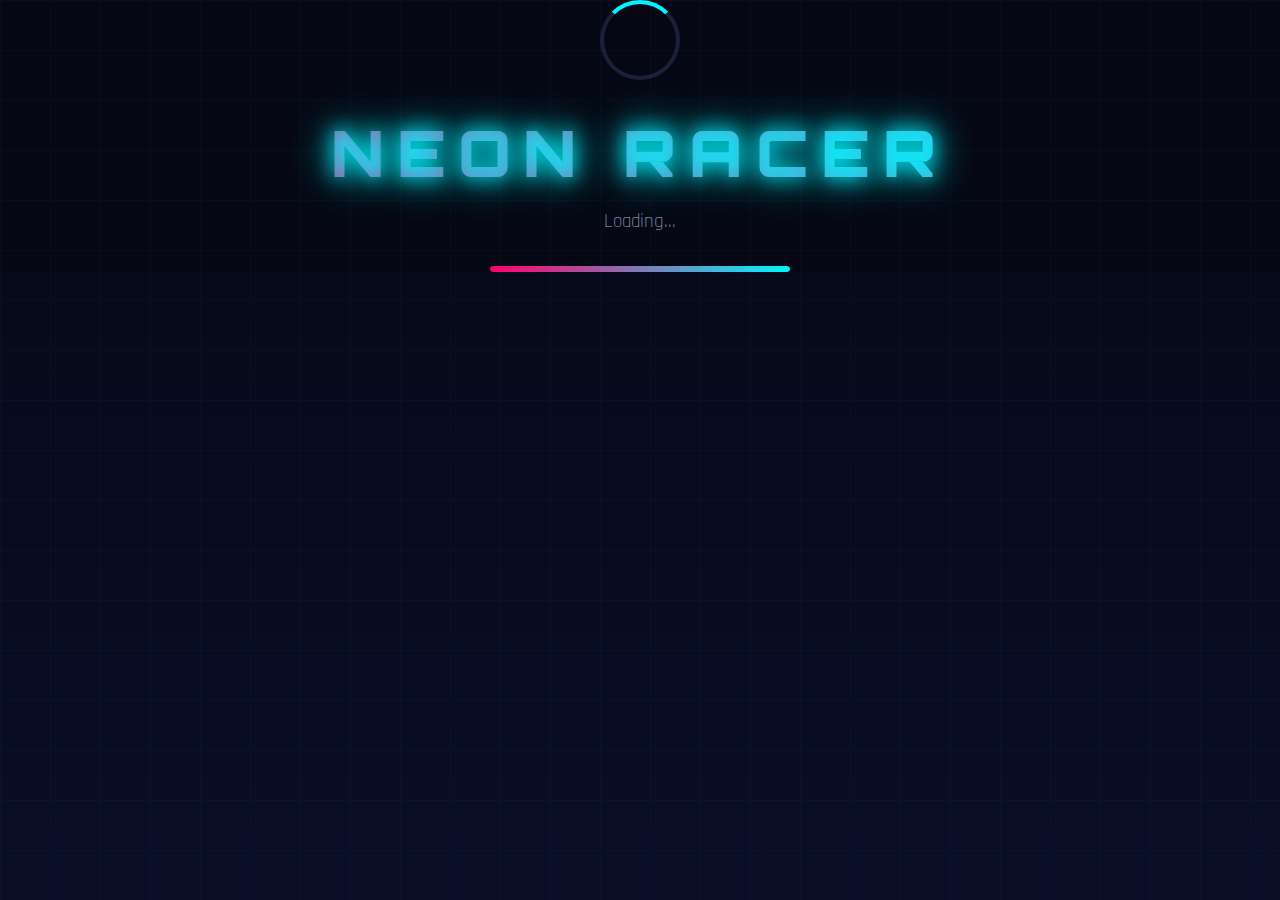
<file: index.html>
<!DOCTYPE html>
<html lang="en">
<head>
    <meta charset="UTF-8">
    <meta name="viewport" content="width=device-width, initial-scale=1.0, user-scalable=no">
    <meta name="theme-color" content="#0a0e27">
    <meta name="description" content="Retro arcade racing game - dodge traffic, collect coins, and set high scores!">
    
    <title>Neon Racer - Arcade Racing</title>
    
    <!-- PWA manifest -->
    <link rel="manifest" href="manifest.json">
    
    <!-- Icons -->
    <link rel="icon" type="image/png" sizes="192x192" href="icons/icon-192.png">
    <link rel="apple-touch-icon" href="icons/icon-512.png">
    
    <!-- Preload critical assets -->
    <link rel="preload" href="css/style.css" as="style">
    <link rel="preload" href="js/main.js" as="script">
    
    <!-- Stylesheets -->
    <link rel="stylesheet" href="css/style.css">
    <link rel="stylesheet" href="css/ui.css">
</head>
<body>
    <!-- Loading Screen -->
    <div id="loading-screen" class="loading-screen">
        <div class="loading-content">
            <div class="loading-spinner"></div>
            <h1 class="loading-title">NEON RACER</h1>
            <p class="loading-text">Loading...</p>
            <div class="loading-bar">
                <div class="loading-progress" id="loading-progress"></div>
            </div>
        </div>
    </div>

    <!-- Main Menu -->
    <div id="menu-screen" class="screen menu-screen hidden">
        <div class="menu-content">
            <h1 class="game-title">
                <span class="title-neon">NEON</span>
                <span class="title-racer">RACER</span>
            </h1>
            <div class="menu-stats">
                <div class="stat-item">
                    <span class="stat-label">High Score</span>
                    <span class="stat-value" id="menu-highscore">0</span>
                </div>
                <div class="stat-item">
                    <span class="stat-label">Total Coins</span>
                    <span class="stat-value" id="menu-coins">0</span>
                </div>
            </div>
            <div class="menu-buttons">
                <button class="btn btn-primary" id="btn-start">START GAME</button>
                <button class="btn btn-secondary" id="btn-controls">CONTROLS</button>
                <button class="btn btn-secondary" id="btn-settings">SETTINGS</button>
            </div>
            <div class="menu-footer">
                <p>Use ← → or touch controls to steer</p>
            </div>
        </div>
    </div>

    <!-- Game Screen -->
    <div id="game-screen" class="screen game-screen hidden">
        <canvas id="game-canvas"></canvas>
        
        <!-- Game UI Overlay -->
        <div class="game-ui">
            <div class="ui-top">
                <div class="ui-stat">
                    <span class="ui-label">SCORE</span>
                    <span class="ui-value" id="game-score">0</span>
                </div>
                <div class="ui-stat">
                    <span class="ui-label">LEVEL</span>
                    <span class="ui-value" id="game-level">1</span>
                </div>
                <div class="ui-stat">
                    <span class="ui-label">COINS</span>
                    <span class="ui-value" id="game-coins">0</span>
                </div>
            </div>
            
            <div class="ui-bottom">
                <div class="speed-meter">
                    <div class="speed-label">SPEED</div>
                    <div class="speed-bar">
                        <div class="speed-fill" id="speed-fill"></div>
                    </div>
                </div>
            </div>
        </div>

        <!-- Touch Controls -->
        <div class="touch-controls" id="touch-controls">
            <button class="touch-btn touch-left" id="touch-left">
                <svg viewBox="0 0 24 24" fill="currentColor">
                    <path d="M15.41 7.41L14 6l-6 6 6 6 1.41-1.41L10.83 12z"/>
                </svg>
            </button>
            <button class="touch-btn touch-right" id="touch-right">
                <svg viewBox="0 0 24 24" fill="currentColor">
                    <path d="M10 6L8.59 7.41 13.17 12l-4.58 4.59L10 18l6-6z"/>
                </svg>
            </button>
        </div>

        <!-- Pause Button -->
        <button class="pause-btn" id="pause-btn">
            <svg viewBox="0 0 24 24" fill="currentColor">
                <path d="M6 4h4v16H6V4zm8 0h4v16h-4V4z"/>
            </svg>
        </button>
    </div>

    <!-- Pause Screen -->
    <div id="pause-screen" class="screen overlay-screen hidden">
        <div class="overlay-content">
            <h2 class="overlay-title">PAUSED</h2>
            <div class="overlay-buttons">
                <button class="btn btn-primary" id="btn-resume">RESUME</button>
                <button class="btn btn-secondary" id="btn-restart">RESTART</button>
                <button class="btn btn-secondary" id="btn-menu">MAIN MENU</button>
            </div>
        </div>
    </div>

    <!-- Game Over Screen -->
    <div id="gameover-screen" class="screen overlay-screen hidden">
        <div class="overlay-content">
            <h2 class="overlay-title game-over-title">GAME OVER</h2>
            <div class="game-over-stats">
                <div class="final-stat">
                    <span class="final-label">Final Score</span>
                    <span class="final-value" id="final-score">0</span>
                </div>
                <div class="final-stat">
                    <span class="final-label">Level Reached</span>
                    <span class="final-value" id="final-level">1</span>
                </div>
                <div class="final-stat">
                    <span class="final-label">Coins Collected</span>
                    <span class="final-value" id="final-coins">0</span>
                </div>
                <div class="final-stat">
                    <span class="final-label">Distance</span>
                    <span class="final-value" id="final-distance">0m</span>
                </div>
                <div class="final-stat highlight" id="highscore-container">
                    <span class="final-label">🏆 New High Score!</span>
                </div>
            </div>
            <div class="overlay-buttons">
                <button class="btn btn-primary" id="btn-play-again">PLAY AGAIN</button>
                <button class="btn btn-secondary" id="btn-menu-gameover">MAIN MENU</button>
            </div>
        </div>
    </div>

    <!-- Settings Screen -->
    <div id="settings-screen" class="screen overlay-screen hidden">
        <div class="overlay-content">
            <h2 class="overlay-title">SETTINGS</h2>
            <div class="settings-panel">
                <div class="setting-item">
                    <label for="sound-toggle">Sound Effects</label>
                    <input type="checkbox" id="sound-toggle" class="toggle-switch" checked>
                </div>
                <div class="setting-item">
                    <label for="music-toggle">Music</label>
                    <input type="checkbox" id="music-toggle" class="toggle-switch" checked>
                </div>
                <div class="setting-item">
                    <label for="particles-toggle">Particle Effects</label>
                    <input type="checkbox" id="particles-toggle" class="toggle-switch" checked>
                </div>
            </div>
            <div class="overlay-buttons">
                <button class="btn btn-primary" id="btn-settings-close">CLOSE</button>
                <button class="btn btn-danger" id="btn-reset-data">RESET ALL DATA</button>
            </div>
        </div>
    </div>

    <!-- Scripts -->
    <script src="js/core/engine.js"></script>
    <script src="js/core/loop.js"></script>
    <script src="js/core/collision.js"></script>
    <script src="js/system/sprite.js"></script>
    <script src="js/system/audio.js"></script>
    <script src="js/system/controls.js"></script>
    <script src="js/system/storage.js"></script>
    <script src="js/system/particles.js"></script>
    <script src="js/game/player.js"></script>
    <script src="js/game/enemy.js"></script>
    <script src="js/game/road.js"></script>
    <script src="js/game/coins.js"></script>
    <script src="js/game/powerups.js"></script>
    <script src="js/game/levels.js"></script>
    <script src="js/ui/ui-manager.js"></script>
    <script src="js/main.js"></script>

    <!-- Service Worker Registration -->
    <script>
        if ('serviceWorker' in navigator) {
            window.addEventListener('load', () => {
                navigator.serviceWorker.register('sw.js')
                    .then(reg => console.log('Service Worker registered'))
                    .catch(err => console.log('Service Worker registration failed'));
            });
        }
    </script>
</body>
</html>
</file>
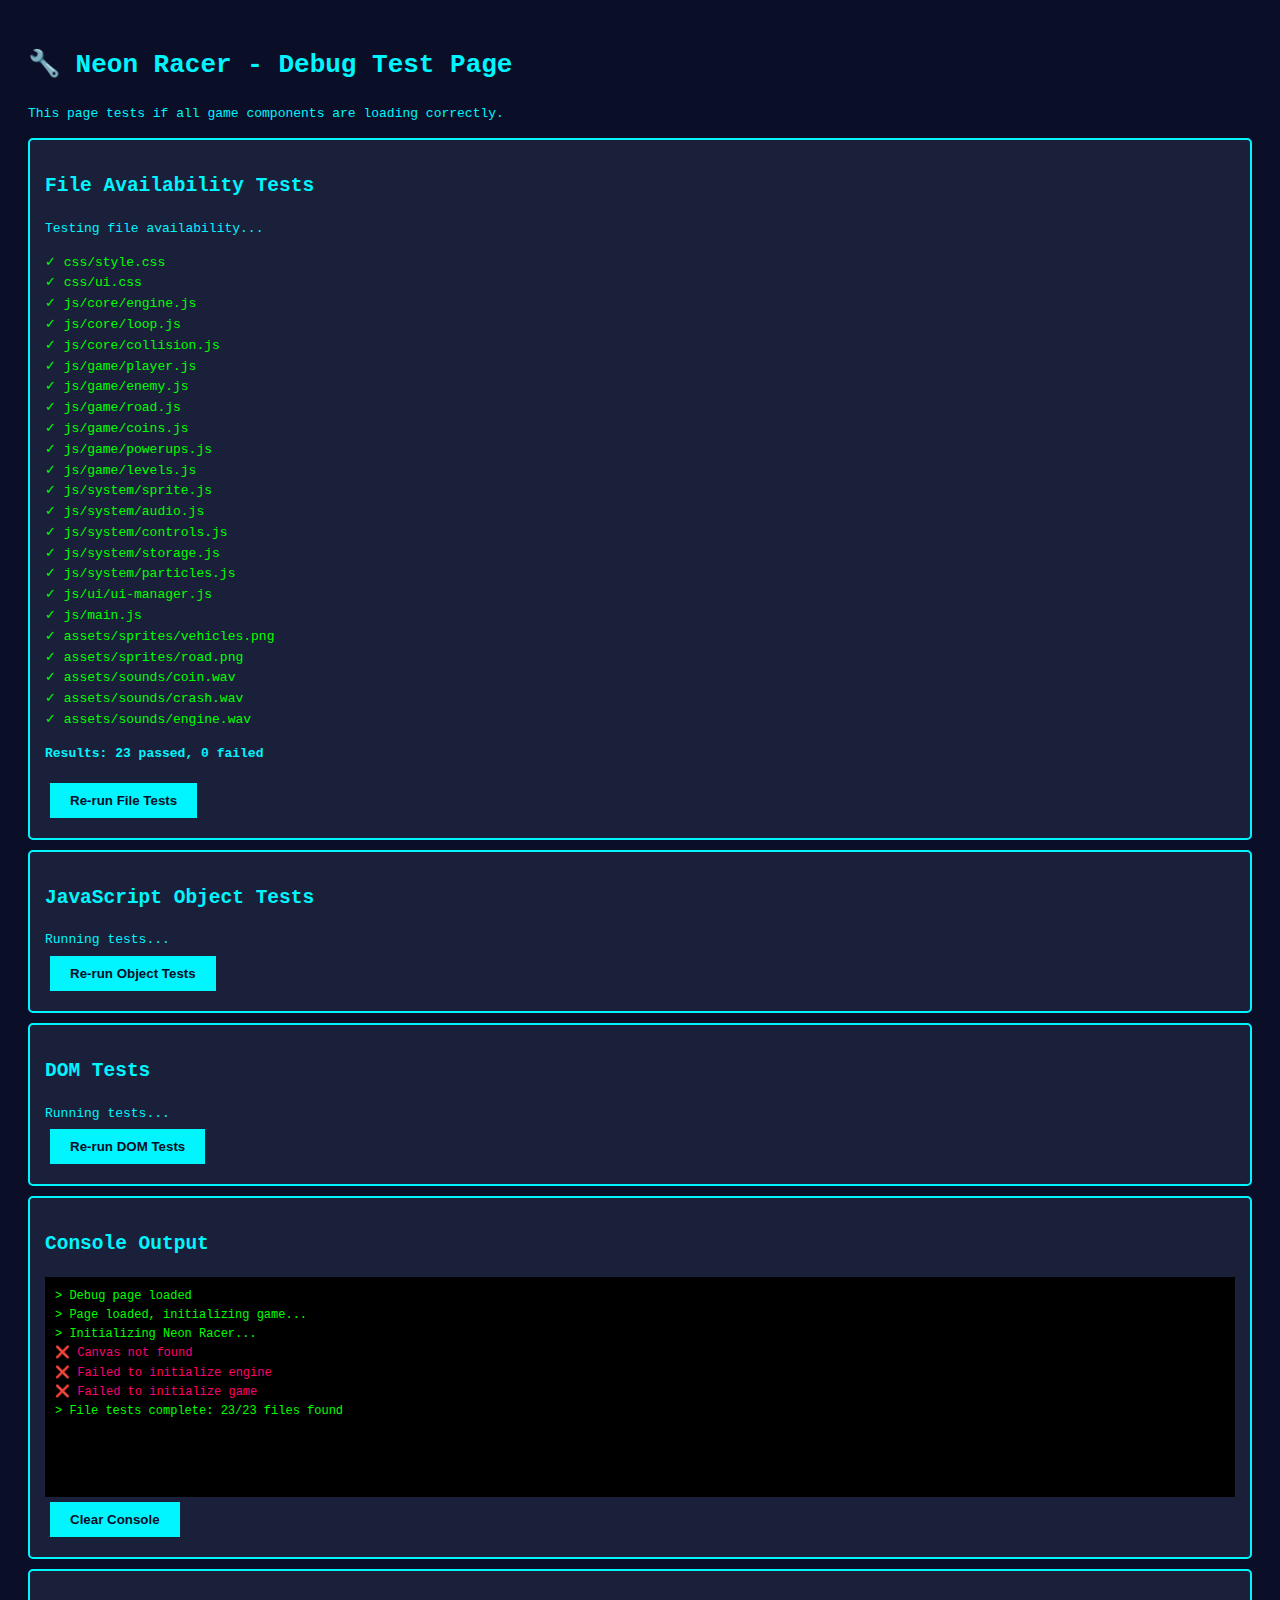
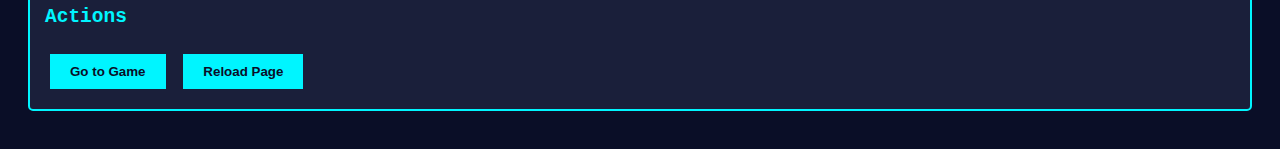
<file: debug.html>
<!DOCTYPE html>
<html lang="en">
<head>
    <meta charset="UTF-8">
    <meta name="viewport" content="width=device-width, initial-scale=1.0, user-scalable=no">
    <title>Neon Racer - Debug Test</title>
    <style>
        body {
            font-family: monospace;
            background: #0a0e27;
            color: #00f5ff;
            padding: 20px;
            line-height: 1.6;
        }
        .test-section {
            background: #1a1f3a;
            padding: 15px;
            margin: 10px 0;
            border: 2px solid #00f5ff;
            border-radius: 5px;
        }
        .pass { color: #00ff00; }
        .fail { color: #ff006e; }
        .warning { color: #ffbe0b; }
        button {
            background: #00f5ff;
            color: #0a0e27;
            border: none;
            padding: 10px 20px;
            margin: 5px;
            cursor: pointer;
            font-weight: bold;
        }
        button:hover {
            background: #00ccff;
        }
        #console-output {
            background: #000;
            color: #0f0;
            padding: 10px;
            height: 200px;
            overflow-y: auto;
            font-size: 12px;
            margin-top: 10px;
        }
    </style>
</head>
<body>
    <h1>🔧 Neon Racer - Debug Test Page</h1>
    <p>This page tests if all game components are loading correctly.</p>

    <div class="test-section">
        <h2>File Availability Tests</h2>
        <div id="file-tests">Running tests...</div>
        <button onclick="runFileTests()">Re-run File Tests</button>
    </div>

    <div class="test-section">
        <h2>JavaScript Object Tests</h2>
        <div id="object-tests">Running tests...</div>
        <button onclick="runObjectTests()">Re-run Object Tests</button>
    </div>

    <div class="test-section">
        <h2>DOM Tests</h2>
        <div id="dom-tests">Running tests...</div>
        <button onclick="runDomTests()">Re-run DOM Tests</button>
    </div>

    <div class="test-section">
        <h2>Console Output</h2>
        <div id="console-output"></div>
        <button onclick="clearConsole()">Clear Console</button>
    </div>

    <div class="test-section">
        <h2>Actions</h2>
        <button onclick="window.location.href='index.html'">Go to Game</button>
        <button onclick="location.reload()">Reload Page</button>
    </div>

    <script>
        // Intercept console logs
        const consoleOutput = document.getElementById('console-output');
        const originalLog = console.log;
        const originalError = console.error;
        const originalWarn = console.warn;

        console.log = function(...args) {
            originalLog.apply(console, args);
            const line = document.createElement('div');
            line.textContent = '> ' + args.join(' ');
            consoleOutput.appendChild(line);
            consoleOutput.scrollTop = consoleOutput.scrollHeight;
        };

        console.error = function(...args) {
            originalError.apply(console, args);
            const line = document.createElement('div');
            line.style.color = '#ff006e';
            line.textContent = '❌ ' + args.join(' ');
            consoleOutput.appendChild(line);
            consoleOutput.scrollTop = consoleOutput.scrollHeight;
        };

        console.warn = function(...args) {
            originalWarn.apply(console, args);
            const line = document.createElement('div');
            line.style.color = '#ffbe0b';
            line.textContent = '⚠️  ' + args.join(' ');
            consoleOutput.appendChild(line);
            consoleOutput.scrollTop = consoleOutput.scrollHeight;
        };

        function clearConsole() {
            consoleOutput.innerHTML = '';
        }

        // File tests
        async function runFileTests() {
            const output = document.getElementById('file-tests');
            output.innerHTML = '<p>Testing file availability...</p>';
            
            const files = [
                'css/style.css',
                'css/ui.css',
                'js/core/engine.js',
                'js/core/loop.js',
                'js/core/collision.js',
                'js/game/player.js',
                'js/game/enemy.js',
                'js/game/road.js',
                'js/game/coins.js',
                'js/game/powerups.js',
                'js/game/levels.js',
                'js/system/sprite.js',
                'js/system/audio.js',
                'js/system/controls.js',
                'js/system/storage.js',
                'js/system/particles.js',
                'js/ui/ui-manager.js',
                'js/main.js',
                'assets/sprites/vehicles.png',
                'assets/sprites/road.png',
                'assets/sounds/coin.wav',
                'assets/sounds/crash.wav',
                'assets/sounds/engine.wav'
            ];

            let passed = 0;
            let failed = 0;

            for (const file of files) {
                try {
                    const response = await fetch(file, { method: 'HEAD' });
                    if (response.ok) {
                        output.innerHTML += `<div class="pass">✓ ${file}</div>`;
                        passed++;
                    } else {
                        output.innerHTML += `<div class="fail">✗ ${file} (${response.status})</div>`;
                        failed++;
                        console.error(`File not found: ${file}`);
                    }
                } catch (err) {
                    output.innerHTML += `<div class="fail">✗ ${file} (Error: ${err.message})</div>`;
                    failed++;
                    console.error(`Error loading file ${file}:`, err);
                }
            }

            output.innerHTML += `<p><strong>Results: ${passed} passed, ${failed} failed</strong></p>`;
            console.log(`File tests complete: ${passed}/${files.length} files found`);
        }

        // Object tests
        function runObjectTests() {
            const output = document.getElementById('object-tests');
            output.innerHTML = '<p>Testing JavaScript objects...</p>';

            const objects = [
                'GameEngine',
                'GameLoop',
                'CollisionSystem',
                'SpriteManager',
                'AudioManager',
                'ControlsManager',
                'StorageManager',
                'ParticleSystem',
                'Player',
                'Enemy',
                'EnemyManager',
                'Road',
                'Background',
                'Coin',
                'CoinManager',
                'PowerUp',
                'PowerUpManager',
                'LevelManager',
                'UIManager',
                'Game'
            ];

            let passed = 0;
            let failed = 0;

            for (const obj of objects) {
                if (typeof window[obj] !== 'undefined') {
                    output.innerHTML += `<div class="pass">✓ ${obj} is defined</div>`;
                    passed++;
                    console.log(`Object ${obj} is available`);
                } else {
                    output.innerHTML += `<div class="fail">✗ ${obj} is undefined</div>`;
                    failed++;
                    console.error(`Object ${obj} is not defined`);
                }
            }

            output.innerHTML += `<p><strong>Results: ${passed} passed, ${failed} failed</strong></p>`;
        }

        // DOM tests
        function runDomTests() {
            const output = document.getElementById('dom-tests');
            output.innerHTML = '<p>Testing DOM elements...</p>';

            const elements = {
                'loading-screen': 'Loading Screen',
                'menu-screen': 'Menu Screen',
                'game-screen': 'Game Screen',
                'pause-screen': 'Pause Screen',
                'gameover-screen': 'Game Over Screen',
                'settings-screen': 'Settings Screen',
                'game-canvas': 'Game Canvas',
                'btn-start': 'Start Button',
                'btn-pause': 'Pause Button'
            };

            let passed = 0;
            let failed = 0;

            for (const [id, name] of Object.entries(elements)) {
                const element = document.getElementById(id);
                if (element) {
                    output.innerHTML += `<div class="pass">✓ ${name} found</div>`;
                    passed++;
                } else {
                    output.innerHTML += `<div class="fail">✗ ${name} not found (id: ${id})</div>`;
                    failed++;
                    console.error(`DOM element not found: ${id}`);
                }
            }

            output.innerHTML += `<p><strong>Results: ${passed} passed, ${failed} failed</strong></p>`;
        }

        // Run all tests on load
        window.addEventListener('load', () => {
            console.log('Debug page loaded');
            runFileTests();
            
            // Wait a bit for scripts to load
            setTimeout(() => {
                runObjectTests();
                runDomTests();
            }, 1000);
        });
    </script>

    <!-- Load game scripts to test -->
    <script src="js/core/engine.js"></script>
    <script src="js/core/loop.js"></script>
    <script src="js/core/collision.js"></script>
    <script src="js/system/sprite.js"></script>
    <script src="js/system/audio.js"></script>
    <script src="js/system/controls.js"></script>
    <script src="js/system/storage.js"></script>
    <script src="js/system/particles.js"></script>
    <script src="js/game/player.js"></script>
    <script src="js/game/enemy.js"></script>
    <script src="js/game/road.js"></script>
    <script src="js/game/coins.js"></script>
    <script src="js/game/powerups.js"></script>
    <script src="js/game/levels.js"></script>
    <script src="js/ui/ui-manager.js"></script>
    <script src="js/main.js"></script>
</body>
</html>
</file>
<file: css/style.css>
/* Neon Racer - Main Styles */
/* Retro Arcade Aesthetic with Modern Polish */

@import url('https://fonts.googleapis.com/css2?family=Orbitron:wght@400;700;900&family=Rajdhani:wght@300;400;600;700&display=swap');

:root {
    /* Color Palette - Cyberpunk Neon */
    --neon-pink: #ff006e;
    --neon-cyan: #00f5ff;
    --neon-purple: #8338ec;
    --neon-yellow: #ffbe0b;
    --dark-bg: #0a0e27;
    --darker-bg: #050814;
    --mid-dark: #1a1f3a;
    --text-primary: #ffffff;
    --text-secondary: #a8b2d1;
    
    /* Game Specific */
    --road-dark: #1a1a2e;
    --road-line: #ffbe0b;
    --grass-color: #16213e;
    
    /* Shadows & Glows */
    --glow-pink: 0 0 20px var(--neon-pink), 0 0 40px var(--neon-pink);
    --glow-cyan: 0 0 20px var(--neon-cyan), 0 0 40px var(--neon-cyan);
    --glow-purple: 0 0 20px var(--neon-purple), 0 0 40px var(--neon-purple);
    
    /* Typography */
    --font-display: 'Orbitron', monospace;
    --font-body: 'Rajdhani', sans-serif;
}

* {
    margin: 0;
    padding: 0;
    box-sizing: border-box;
}

html, body {
    width: 100%;
    height: 100%;
    overflow: hidden;
    font-family: var(--font-body);
    background: var(--darker-bg);
    color: var(--text-primary);
    -webkit-font-smoothing: antialiased;
    -moz-osx-font-smoothing: grayscale;
}

body {
    background: linear-gradient(180deg, var(--darker-bg) 0%, var(--dark-bg) 100%);
    position: relative;
}

/* Animated Grid Background */
body::before {
    content: '';
    position: fixed;
    top: 0;
    left: 0;
    width: 100%;
    height: 100%;
    background-image: 
        linear-gradient(var(--neon-cyan) 1px, transparent 1px),
        linear-gradient(90deg, var(--neon-cyan) 1px, transparent 1px);
    background-size: 50px 50px;
    opacity: 0.03;
    pointer-events: none;
    z-index: 0;
}

/* Screen Management */
.screen {
    position: fixed;
    top: 0;
    left: 0;
    width: 100%;
    height: 100%;
    display: flex;
    align-items: center;
    justify-content: center;
    transition: opacity 0.5s ease, visibility 0.5s ease;
    z-index: 10;
}

.screen.hidden {
    opacity: 0;
    visibility: hidden;
    pointer-events: none;
}

.overlay-screen {
    background: rgba(10, 14, 39, 0.95);
    backdrop-filter: blur(10px);
    z-index: 100;
}

/* Loading Screen */
.loading-screen {
    background: var(--darker-bg);
    z-index: 1000;
}

.loading-content {
    text-align: center;
    animation: fadeInUp 0.8s ease;
}

.loading-spinner {
    width: 80px;
    height: 80px;
    border: 4px solid var(--mid-dark);
    border-top: 4px solid var(--neon-cyan);
    border-radius: 50%;
    margin: 0 auto 2rem;
    animation: spin 1s linear infinite;
}

@keyframes spin {
    to { transform: rotate(360deg); }
}

.loading-title {
    font-family: var(--font-display);
    font-size: 4rem;
    font-weight: 900;
    background: linear-gradient(45deg, var(--neon-pink), var(--neon-cyan));
    -webkit-background-clip: text;
    -webkit-text-fill-color: transparent;
    background-clip: text;
    margin-bottom: 1rem;
    letter-spacing: 0.2em;
    text-shadow: var(--glow-cyan);
}

.loading-text {
    font-size: 1.2rem;
    color: var(--text-secondary);
    margin-bottom: 2rem;
    font-weight: 300;
}

.loading-bar {
    width: 300px;
    height: 6px;
    background: var(--mid-dark);
    border-radius: 3px;
    margin: 0 auto;
    overflow: hidden;
    position: relative;
}

.loading-progress {
    height: 100%;
    background: linear-gradient(90deg, var(--neon-pink), var(--neon-cyan));
    border-radius: 3px;
    width: 0%;
    transition: width 0.3s ease;
    box-shadow: var(--glow-cyan);
}

@keyframes fadeInUp {
    from {
        opacity: 0;
        transform: translateY(30px);
    }
    to {
        opacity: 1;
        transform: translateY(0);
    }
}

/* Canvas */
#game-canvas {
    display: block;
    background: var(--road-dark);
    image-rendering: pixelated;
    image-rendering: crisp-edges;
    width: 100%;
    height: 100%;
    max-width: 800px;
    max-height: 100vh;
    margin: 0 auto;
}

/* Responsive Canvas Container */
.game-screen {
    background: var(--darker-bg);
    display: flex;
    align-items: center;
    justify-content: center;
}

/* Mobile Optimizations */
@media (max-width: 768px) {
    .loading-title {
        font-size: 2.5rem;
    }
    
    .loading-bar {
        width: 200px;
    }
}

@media (max-width: 480px) {
    .loading-title {
        font-size: 2rem;
    }
    
    .loading-spinner {
        width: 60px;
        height: 60px;
    }
}

/* Performance Optimizations */
.screen, .overlay-screen {
    will-change: opacity, visibility;
}

canvas {
    will-change: transform;
}

/* Prevent text selection during gameplay */
.game-screen {
    -webkit-user-select: none;
    user-select: none;
    -webkit-touch-callout: none;
}

/* High DPI Display Support */
@media (-webkit-min-device-pixel-ratio: 2), (min-resolution: 192dpi) {
    #game-canvas {
        image-rendering: -webkit-optimize-contrast;
        image-rendering: crisp-edges;
    }
}
</file>
<file: css/ui.css>
/* Neon Racer - UI Components */

/* Menu Screen */
.menu-screen {
    background: radial-gradient(circle at 50% 50%, var(--dark-bg), var(--darker-bg));
}

.menu-content {
    text-align: center;
    max-width: 600px;
    padding: 2rem;
    animation: fadeInUp 1s ease;
}

.game-title {
    font-family: var(--font-display);
    font-size: 5rem;
    font-weight: 900;
    margin-bottom: 3rem;
    letter-spacing: 0.15em;
    line-height: 1.2;
}

.title-neon {
    display: block;
    color: var(--neon-cyan);
    text-shadow: var(--glow-cyan);
    animation: pulseGlow 2s ease-in-out infinite;
}

.title-racer {
    display: block;
    color: var(--neon-pink);
    text-shadow: var(--glow-pink);
    animation: pulseGlow 2s ease-in-out infinite 1s;
}

@keyframes pulseGlow {
    0%, 100% {
        filter: brightness(1);
    }
    50% {
        filter: brightness(1.3);
    }
}

.menu-stats {
    display: flex;
    gap: 2rem;
    justify-content: center;
    margin-bottom: 3rem;
    padding: 1.5rem;
    background: rgba(138, 56, 236, 0.1);
    border: 2px solid var(--neon-purple);
    border-radius: 10px;
    box-shadow: var(--glow-purple);
}

.stat-item {
    display: flex;
    flex-direction: column;
    gap: 0.5rem;
}

.stat-label {
    font-size: 0.9rem;
    color: var(--text-secondary);
    text-transform: uppercase;
    letter-spacing: 0.1em;
    font-weight: 300;
}

.stat-value {
    font-family: var(--font-display);
    font-size: 2rem;
    font-weight: 700;
    color: var(--neon-yellow);
    text-shadow: 0 0 10px var(--neon-yellow);
}

.menu-buttons {
    display: flex;
    flex-direction: column;
    gap: 1rem;
    margin-bottom: 2rem;
}

.menu-footer {
    color: var(--text-secondary);
    font-size: 0.9rem;
    font-weight: 300;
}

/* Buttons */
.btn {
    font-family: var(--font-display);
    font-size: 1.1rem;
    font-weight: 700;
    padding: 1rem 2rem;
    border: none;
    border-radius: 5px;
    cursor: pointer;
    transition: all 0.3s ease;
    text-transform: uppercase;
    letter-spacing: 0.15em;
    position: relative;
    overflow: hidden;
}

.btn::before {
    content: '';
    position: absolute;
    top: 50%;
    left: 50%;
    width: 0;
    height: 0;
    border-radius: 50%;
    background: rgba(255, 255, 255, 0.3);
    transform: translate(-50%, -50%);
    transition: width 0.6s, height 0.6s;
}

.btn:active::before {
    width: 300px;
    height: 300px;
}

.btn-primary {
    background: linear-gradient(135deg, var(--neon-pink), var(--neon-purple));
    color: white;
    box-shadow: 0 4px 20px rgba(255, 0, 110, 0.4);
}

.btn-primary:hover {
    transform: translateY(-2px);
    box-shadow: 0 6px 30px rgba(255, 0, 110, 0.6);
}

.btn-secondary {
    background: transparent;
    color: var(--neon-cyan);
    border: 2px solid var(--neon-cyan);
    box-shadow: 0 0 10px rgba(0, 245, 255, 0.3);
}

.btn-secondary:hover {
    background: rgba(0, 245, 255, 0.1);
    box-shadow: 0 0 20px rgba(0, 245, 255, 0.5);
}

.btn-danger {
    background: transparent;
    color: var(--neon-pink);
    border: 2px solid var(--neon-pink);
}

.btn-danger:hover {
    background: rgba(255, 0, 110, 0.1);
}

/* Game UI Overlay */
.game-ui {
    position: absolute;
    top: 0;
    left: 0;
    width: 100%;
    height: 100%;
    pointer-events: none;
    z-index: 50;
}

.ui-top {
    display: flex;
    justify-content: space-between;
    padding: 1.5rem;
    gap: 1rem;
}

.ui-stat {
    background: rgba(10, 14, 39, 0.9);
    border: 2px solid var(--neon-cyan);
    border-radius: 8px;
    padding: 0.8rem 1.5rem;
    min-width: 120px;
    box-shadow: 0 4px 20px rgba(0, 245, 255, 0.3);
    backdrop-filter: blur(10px);
}

.ui-label {
    display: block;
    font-size: 0.8rem;
    color: var(--text-secondary);
    margin-bottom: 0.3rem;
    text-transform: uppercase;
    letter-spacing: 0.1em;
    font-weight: 300;
}

.ui-value {
    display: block;
    font-family: var(--font-display);
    font-size: 1.8rem;
    font-weight: 700;
    color: var(--neon-yellow);
    text-shadow: 0 0 10px var(--neon-yellow);
}

.ui-bottom {
    position: absolute;
    bottom: 2rem;
    left: 50%;
    transform: translateX(-50%);
    width: 90%;
    max-width: 400px;
}

.speed-meter {
    background: rgba(10, 14, 39, 0.9);
    border: 2px solid var(--neon-purple);
    border-radius: 10px;
    padding: 1rem;
    box-shadow: 0 4px 20px rgba(131, 56, 236, 0.3);
    backdrop-filter: blur(10px);
}

.speed-label {
    font-size: 0.9rem;
    color: var(--text-secondary);
    margin-bottom: 0.5rem;
    text-transform: uppercase;
    letter-spacing: 0.1em;
    text-align: center;
    font-weight: 300;
}

.speed-bar {
    height: 20px;
    background: var(--mid-dark);
    border-radius: 10px;
    overflow: hidden;
    position: relative;
}

.speed-fill {
    height: 100%;
    background: linear-gradient(90deg, var(--neon-cyan), var(--neon-pink));
    border-radius: 10px;
    transition: width 0.2s ease;
    box-shadow: 0 0 20px var(--neon-cyan);
    position: relative;
}

.speed-fill::after {
    content: '';
    position: absolute;
    top: 0;
    left: 0;
    right: 0;
    bottom: 0;
    background: linear-gradient(90deg, transparent, rgba(255, 255, 255, 0.3), transparent);
    animation: shimmer 2s infinite;
}

@keyframes shimmer {
    0% { transform: translateX(-100%); }
    100% { transform: translateX(100%); }
}

/* Touch Controls */
.touch-controls {
    position: absolute;
    bottom: 10rem;
    left: 0;
    right: 0;
    display: flex;
    justify-content: space-between;
    padding: 0 2rem;
    pointer-events: all;
    z-index: 60;
}

.touch-btn {
    width: 80px;
    height: 80px;
    background: rgba(10, 14, 39, 0.8);
    border: 2px solid var(--neon-cyan);
    border-radius: 50%;
    color: var(--neon-cyan);
    display: flex;
    align-items: center;
    justify-content: center;
    cursor: pointer;
    transition: all 0.2s ease;
    backdrop-filter: blur(10px);
    box-shadow: 0 4px 20px rgba(0, 245, 255, 0.3);
}

.touch-btn:active {
    transform: scale(0.9);
    background: rgba(0, 245, 255, 0.2);
    box-shadow: 0 0 30px rgba(0, 245, 255, 0.6);
}

.touch-btn svg {
    width: 40px;
    height: 40px;
}

/* Pause Button */
.pause-btn {
    position: absolute;
    top: 1.5rem;
    right: 1.5rem;
    width: 50px;
    height: 50px;
    background: rgba(10, 14, 39, 0.9);
    border: 2px solid var(--neon-pink);
    border-radius: 8px;
    color: var(--neon-pink);
    cursor: pointer;
    transition: all 0.3s ease;
    pointer-events: all;
    z-index: 60;
    backdrop-filter: blur(10px);
}

.pause-btn:hover {
    background: rgba(255, 0, 110, 0.2);
    box-shadow: 0 0 20px rgba(255, 0, 110, 0.5);
}

.pause-btn svg {
    width: 24px;
    height: 24px;
}

/* Overlay Content */
.overlay-content {
    text-align: center;
    padding: 3rem;
    background: rgba(10, 14, 39, 0.95);
    border: 2px solid var(--neon-cyan);
    border-radius: 20px;
    box-shadow: 0 10px 50px rgba(0, 245, 255, 0.3);
    max-width: 500px;
    animation: popIn 0.5s cubic-bezier(0.68, -0.55, 0.265, 1.55);
}

@keyframes popIn {
    0% {
        transform: scale(0.5);
        opacity: 0;
    }
    100% {
        transform: scale(1);
        opacity: 1;
    }
}

.overlay-title {
    font-family: var(--font-display);
    font-size: 3rem;
    font-weight: 900;
    margin-bottom: 2rem;
    color: var(--neon-cyan);
    text-shadow: var(--glow-cyan);
    letter-spacing: 0.15em;
}

.game-over-title {
    color: var(--neon-pink);
    text-shadow: var(--glow-pink);
    animation: flashRed 0.5s ease;
}

@keyframes flashRed {
    0%, 100% { opacity: 1; }
    50% { opacity: 0.5; }
}

.overlay-buttons {
    display: flex;
    flex-direction: column;
    gap: 1rem;
    margin-top: 2rem;
}

/* Game Over Stats */
.game-over-stats {
    display: flex;
    flex-direction: column;
    gap: 1rem;
    margin-bottom: 1rem;
}

.final-stat {
    display: flex;
    justify-content: space-between;
    align-items: center;
    padding: 1rem;
    background: rgba(138, 56, 236, 0.1);
    border: 1px solid var(--neon-purple);
    border-radius: 8px;
}

.final-stat.highlight {
    background: rgba(255, 190, 11, 0.2);
    border-color: var(--neon-yellow);
    animation: highlightPulse 1s ease-in-out infinite;
    justify-content: center;
}

@keyframes highlightPulse {
    0%, 100% { transform: scale(1); }
    50% { transform: scale(1.05); }
}

.final-label {
    font-size: 1rem;
    color: var(--text-secondary);
    font-weight: 400;
}

.final-value {
    font-family: var(--font-display);
    font-size: 1.5rem;
    font-weight: 700;
    color: var(--neon-yellow);
}

/* Settings Panel */
.settings-panel {
    display: flex;
    flex-direction: column;
    gap: 1.5rem;
    margin: 2rem 0;
    text-align: left;
}

.setting-item {
    display: flex;
    justify-content: space-between;
    align-items: center;
    padding: 1rem;
    background: rgba(138, 56, 236, 0.05);
    border: 1px solid var(--mid-dark);
    border-radius: 8px;
}

.setting-item label {
    font-size: 1.1rem;
    font-weight: 600;
    color: var(--text-primary);
}

/* Toggle Switch */
.toggle-switch {
    width: 60px;
    height: 30px;
    appearance: none;
    background: var(--mid-dark);
    border-radius: 15px;
    position: relative;
    cursor: pointer;
    transition: background 0.3s ease;
}

.toggle-switch::before {
    content: '';
    position: absolute;
    width: 24px;
    height: 24px;
    border-radius: 50%;
    background: var(--text-secondary);
    top: 3px;
    left: 3px;
    transition: all 0.3s ease;
}

.toggle-switch:checked {
    background: var(--neon-cyan);
}

.toggle-switch:checked::before {
    left: 33px;
    background: white;
}

/* Responsive Design */
@media (max-width: 768px) {
    .game-title {
        font-size: 3.5rem;
    }
    
    .menu-stats {
        flex-direction: column;
        gap: 1rem;
    }
    
    .ui-top {
        flex-wrap: wrap;
        gap: 0.5rem;
    }
    
    .ui-stat {
        min-width: 100px;
        padding: 0.6rem 1rem;
    }
    
    .ui-value {
        font-size: 1.5rem;
    }
    
    .overlay-title {
        font-size: 2rem;
    }
    
    .touch-btn {
        width: 70px;
        height: 70px;
    }
}

@media (max-width: 480px) {
    .game-title {
        font-size: 2.5rem;
    }
    
    .stat-value {
        font-size: 1.5rem;
    }
    
    .overlay-content {
        padding: 2rem 1.5rem;
    }
    
    .ui-bottom {
        bottom: 8rem;
    }
}

/* Hide touch controls on desktop */
@media (hover: hover) and (pointer: fine) {
    .touch-controls {
        display: none;
    }
}
</file>
